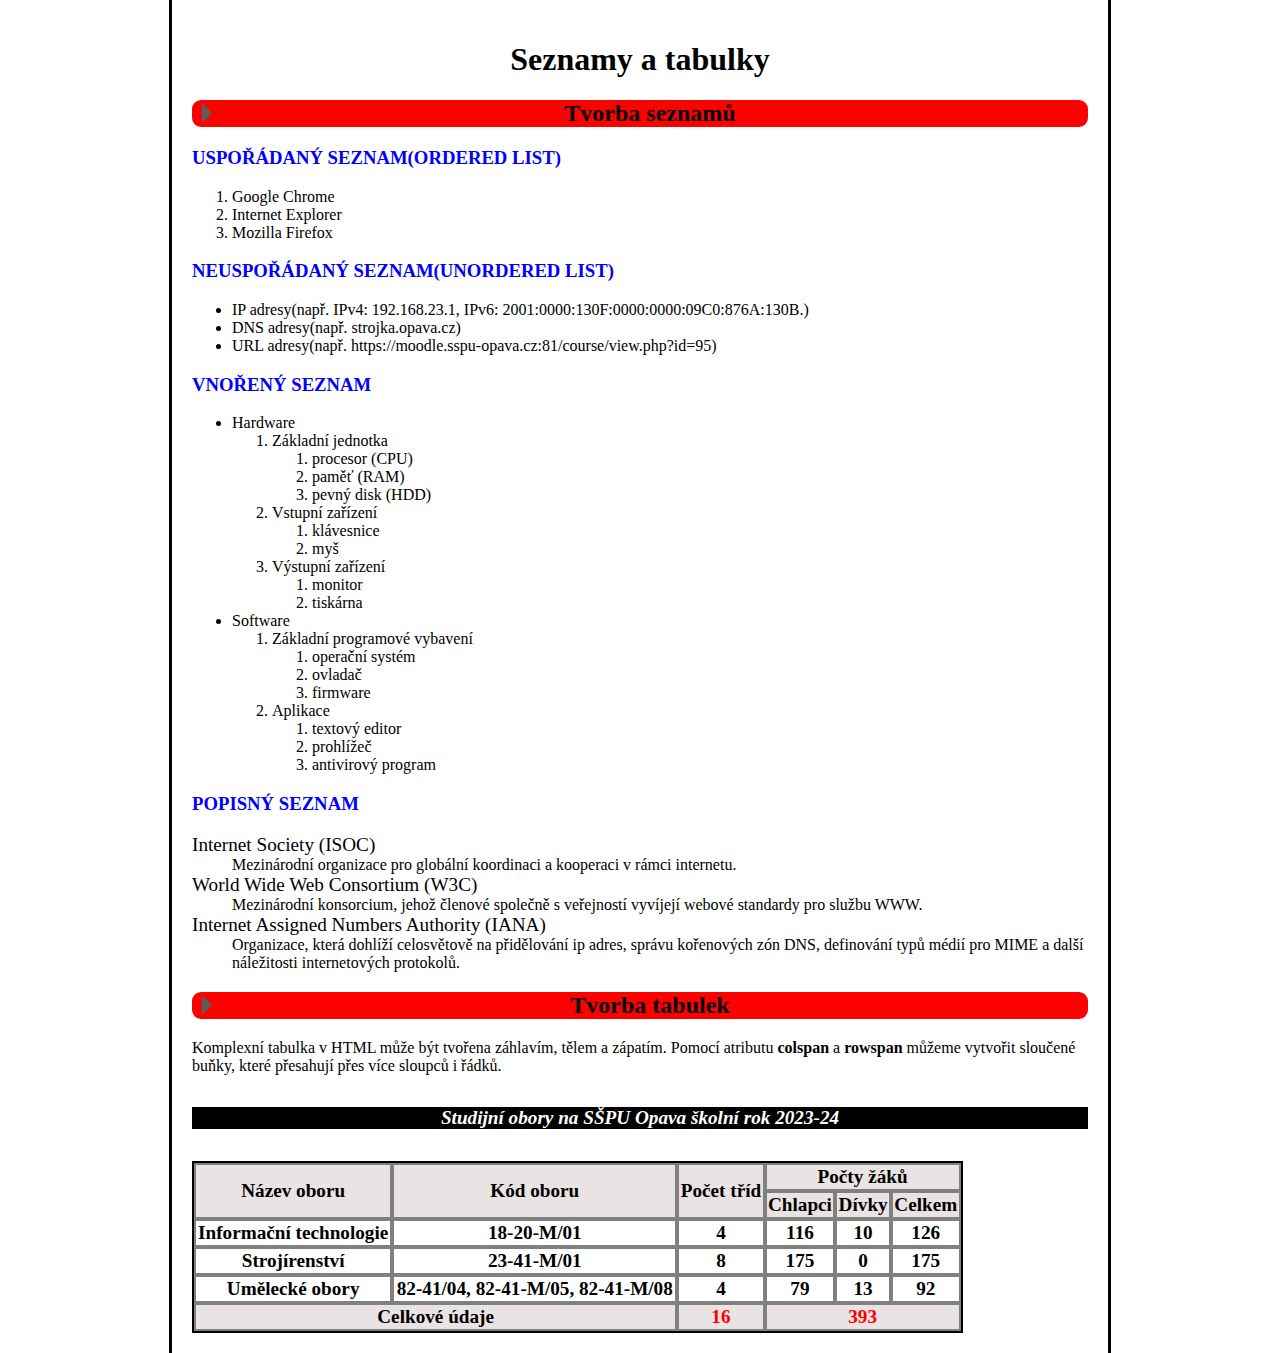
<file: index.html>
<!DOCTYPE html>
<html lang="cs">
<head>
    <meta charset="UTF-8">
    <meta name="viewport" content="width=device-width, initial-scale=1.0">
    <title>Document</title>
    <link rel="stylesheet" href="main.css">
    </head>
<body>
    <main>
    <h1>Seznamy a tabulky</h1>
<h2> Tvorba seznamů</h2>
<h3>USPOŘÁDANÝ SEZNAM(ORDERED LIST)</h3>
<ol>
    <li>Google Chrome</li>
    <li>Internet Explorer</li>
    <li>Mozilla Firefox</li>
</ol>


<h3>NEUSPOŘÁDANÝ SEZNAM(UNORDERED LIST)</h3>
<ul>
    <li>IP adresy(např. IPv4: 192.168.23.1, IPv6: 2001:0000:130F:0000:0000:09C0:876A:130B.)</li>
    <li>DNS adresy(např. strojka.opava.cz)</li>
    <li>URL adresy(např. https://moodle.sspu-opava.cz:81/course/view.php?id=95)</li>
</ul>


<h3>VNOŘENÝ SEZNAM</h3>
<ul>
    <li>Hardware
        <ol>
            <li>Základní jednotka
                <ol>
                    <li>procesor (CPU)</li>
                    <li>paměť (RAM)</li>
                    <li>pevný disk (HDD)</li>
                </ol>
            </li>
            <li>Vstupní zařízení
                <ol>
                    <li>klávesnice</li>
                    <li>myš</li>
                   
                </ol>
            </li>
            <li>Výstupní zařízení
                <ol>
                    <li>monitor</li>
                    <li>tiskárna</li>
                   
                </ol>
            </li>
        </ol>
    </li>
    <li>Software
        <ol>
            <li>Základní programové vybavení
                <ol>
                    <li>operační systém</li>
                    <li>ovladač</li>
                    <li>firmware</li>
                </ol>
            </li>
            <li>Aplikace
                <ol>
                    <li>textový editor</li>
                    <li>prohlížeč</li>
                    <li>antivirový program</li>
                </ol>
            </li>
        </ol>
    </li>
</ul>

<h3>POPISNÝ SEZNAM</h3>

<dl>
    <dt>Internet Society (ISOC)</dt>
    <dd>Mezinárodní organizace pro globální koordinaci a kooperaci v rámci internetu.</dd>
    
    <dt>World Wide Web Consortium (W3C)</dt>
    <dd>Mezinárodní konsorcium, jehož členové společně s veřejností vyvíjejí webové standardy pro službu WWW.</dd>
    
    <dt>Internet Assigned Numbers Authority (IANA)</dt>
    <dd>Organizace, která dohlíží celosvětově na přidělování ip adres, správu kořenových zón DNS, definování typů médií pro MIME a další náležitosti internetových protokolů.</dd>
</dl>
<h2>Tvorba tabulek</h2>
<p>Komplexní tabulka v HTML může být tvořena záhlavím, tělem a zápatím. Pomocí atributu <b>colspan</b> a <b>rowspan</b> můžeme vytvořit sloučené buňky, které přesahují přes více sloupců i řádků.</p>




<h5><i>Studijní obory na SŠPU Opava školní rok 2023-24</i></h5>

<table>
<thead>
<tr>
<th rowspan="2">Název oboru</th>
<th rowspan="2">Kód oboru</th>
<th rowspan="2">Počet tříd</th>
<th colspan="3">Počty žáků</th>
</tr>
<tr>
<th>Chlapci</th>
<th>Dívky</th>
<th>Celkem</th>
</tr>
</thead>

<tbody>
<tr>
<th>Informační technologie</th>
<th>18-20-M/01</th>
<th>4</th>
<th>116</th>
<th>10</th>
<th>126</th>

</tr>

<tr><th>Strojírenství</th>
    <th>23-41-M/01</th>
    <th>8</th>
    <th>175</th>
    <th>0</th>
    <th>175</th></tr>

<tr><th>Umělecké obory</th>
    <th>82-41/04, 82-41-M/05, 82-41-M/08</th>
    <th>4</th>
    <th>79</th>
    <th>13</th>
    <th>92</th></tr>



</tbody>

<tfoot>

<tr>
    <th colspan="2">Celkové údaje</th>
    <th><a>16</a></th>
    <th colspan="3"><a>393</a></th>  
</tr>

</tfoot>
</table>


</main>
</body>
</html>
</file>
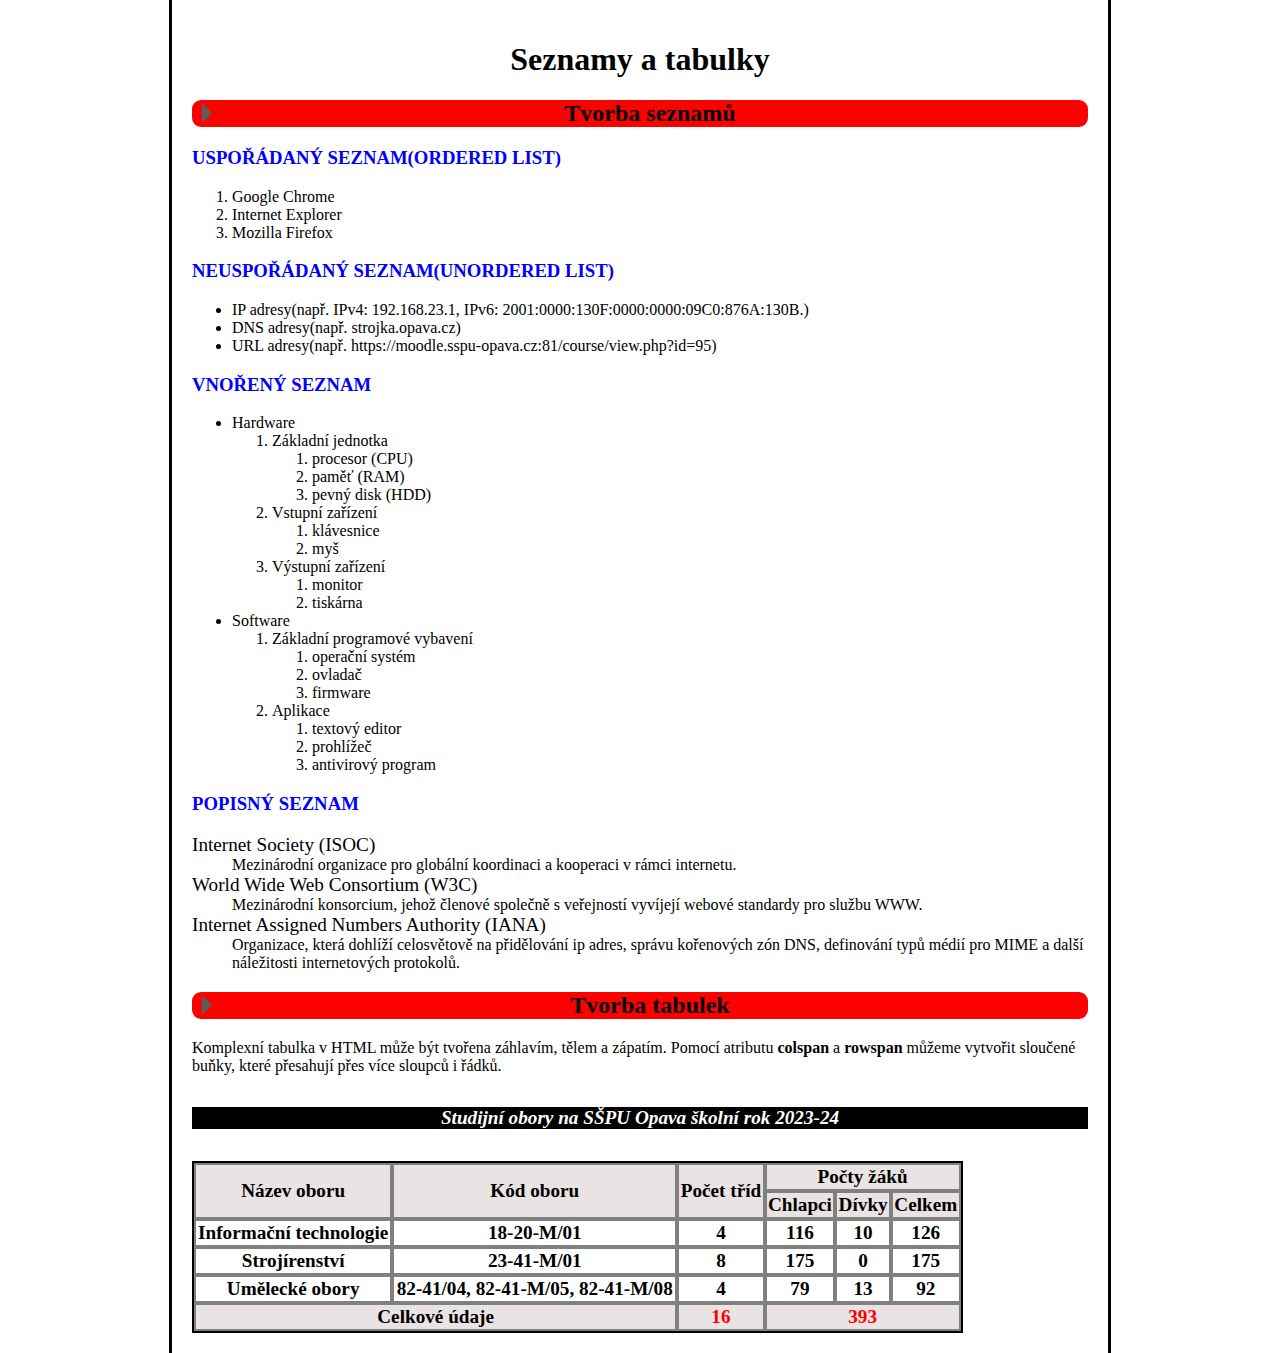
<file: main.html>
<!DOCTYPE html>
<html lang="cs">
<head>
    <meta charset="UTF-8">
    <meta name="viewport" content="width=device-width, initial-scale=1.0">
    <title>Document</title>
    <link rel="stylesheet" href="main.css">
    </head>
<body>
    <main>
    <h1>Seznamy a tabulky</h1>
<h2> Tvorba seznamů</h2>
<h3>USPOŘÁDANÝ SEZNAM(ORDERED LIST)</h3>
<ol>
    <li>Google Chrome</li>
    <li>Internet Explorer</li>
    <li>Mozilla Firefox</li>
</ol>


<h3>NEUSPOŘÁDANÝ SEZNAM(UNORDERED LIST)</h3>
<ul>
    <li>IP adresy(např. IPv4: 192.168.23.1, IPv6: 2001:0000:130F:0000:0000:09C0:876A:130B.)</li>
    <li>DNS adresy(např. strojka.opava.cz)</li>
    <li>URL adresy(např. https://moodle.sspu-opava.cz:81/course/view.php?id=95)</li>
</ul>


<h3>VNOŘENÝ SEZNAM</h3>
<ul>
    <li>Hardware
        <ol>
            <li>Základní jednotka
                <ol>
                    <li>procesor (CPU)</li>
                    <li>paměť (RAM)</li>
                    <li>pevný disk (HDD)</li>
                </ol>
            </li>
            <li>Vstupní zařízení
                <ol>
                    <li>klávesnice</li>
                    <li>myš</li>
                   
                </ol>
            </li>
            <li>Výstupní zařízení
                <ol>
                    <li>monitor</li>
                    <li>tiskárna</li>
                   
                </ol>
            </li>
        </ol>
    </li>
    <li>Software
        <ol>
            <li>Základní programové vybavení
                <ol>
                    <li>operační systém</li>
                    <li>ovladač</li>
                    <li>firmware</li>
                </ol>
            </li>
            <li>Aplikace
                <ol>
                    <li>textový editor</li>
                    <li>prohlížeč</li>
                    <li>antivirový program</li>
                </ol>
            </li>
        </ol>
    </li>
</ul>

<h3>POPISNÝ SEZNAM</h3>

<dl>
    <dt>Internet Society (ISOC)</dt>
    <dd>Mezinárodní organizace pro globální koordinaci a kooperaci v rámci internetu.</dd>
    
    <dt>World Wide Web Consortium (W3C)</dt>
    <dd>Mezinárodní konsorcium, jehož členové společně s veřejností vyvíjejí webové standardy pro službu WWW.</dd>
    
    <dt>Internet Assigned Numbers Authority (IANA)</dt>
    <dd>Organizace, která dohlíží celosvětově na přidělování ip adres, správu kořenových zón DNS, definování typů médií pro MIME a další náležitosti internetových protokolů.</dd>
</dl>
<h2>Tvorba tabulek</h2>
<p>Komplexní tabulka v HTML může být tvořena záhlavím, tělem a zápatím. Pomocí atributu <b>colspan</b> a <b>rowspan</b> můžeme vytvořit sloučené buňky, které přesahují přes více sloupců i řádků.</p>




<h5><i>Studijní obory na SŠPU Opava školní rok 2023-24</i></h5>

<table>
<thead>
<tr>
<th rowspan="2">Název oboru</th>
<th rowspan="2">Kód oboru</th>
<th rowspan="2">Počet tříd</th>
<th colspan="3">Počty žáků</th>
</tr>
<tr>
<th>Chlapci</th>
<th>Dívky</th>
<th>Celkem</th>
</tr>
</thead>

<tbody>
<tr>
<th>Informační technologie</th>
<th>18-20-M/01</th>
<th>4</th>
<th>116</th>
<th>10</th>
<th>126</th>

</tr>

<tr><th>Strojírenství</th>
    <th>23-41-M/01</th>
    <th>8</th>
    <th>175</th>
    <th>0</th>
    <th>175</th></tr>

<tr><th>Umělecké obory</th>
    <th>82-41/04, 82-41-M/05, 82-41-M/08</th>
    <th>4</th>
    <th>79</th>
    <th>13</th>
    <th>92</th></tr>



</tbody>

<tfoot>

<tr>
    <th colspan="2">Celkové údaje</th>
    <th><a>16</a></th>
    <th colspan="3"><a>393</a></th>  
</tr>

</tfoot>
</table>


</main>
</body>
</html>
</file>
<file: main.css>
table{
    border: 2px solid black;
    width: 500px;
border-spacing: 0;
border-collapse: separate;
}
th, td{
    border: 2px solid grey;
}
h1{
    text-align: center;
}
body{
    width: 70%;
    margin: 0 auto;
    border-style: none solid;
    padding: 20px
}
h3{
    color: blue;
}
h5{
    color: white;
    background-color: black;
    text-align: center;
    font-size: larger;
}
table{
    width: 86%;

}
th{
    font-size: larger;
}
a{
    color: red;
}
h2 {
    position: relative;
    padding-left: 20px; 
    background-color: red;
    border-radius: 9px;
    text-align: center;
  }
  
  h2::before {
    content: '';
    position: absolute;
    top: 50%;
    left: 10px; 
    transform: translateY(-50%);
    border-top: 10px solid transparent; 
    border-bottom: 10px solid transparent;
    border-left: 10px solid rgb(92, 92, 92);
  }
  thead{
    background-color: rgb(233, 227, 227);
    }
  tfoot{
    background-color: rgb(233, 227, 227);
    }
    dt{
        font-size: larger;
    }
</file>
